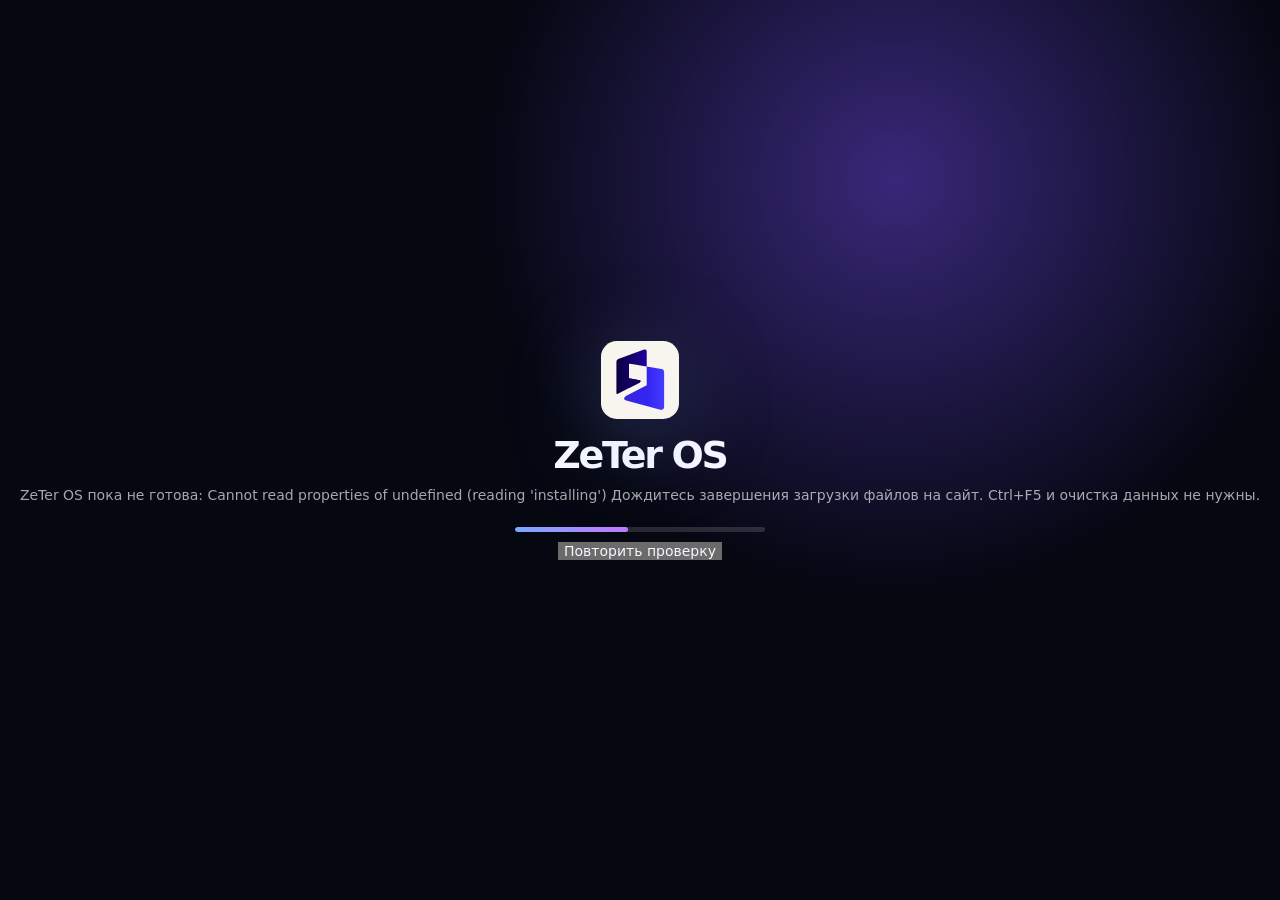
<file: app/index.html>
<!DOCTYPE html>
<html lang="ru">
<head>
  <meta charset="UTF-8" />
  <meta http-equiv="Content-Security-Policy" content="default-src 'self'; script-src 'self'; style-src 'self' 'unsafe-inline'; img-src 'self' data: blob:; font-src 'self'; connect-src 'self'; worker-src 'self'; object-src 'none'; base-uri 'none'; form-action 'none'; frame-src 'self'; manifest-src 'self'" />
  <meta name="referrer" content="no-referrer" />
  <meta name="viewport" content="width=device-width, initial-scale=1.0, viewport-fit=cover, interactive-widget=resizes-content" />
  <title>ZeTer OS</title>
  <link rel="icon" href="assets/icons/zeter-icon.ico" sizes="16x16 24x24 32x32 48x48 64x64 128x128 256x256" />
  <link rel="icon" href="assets/icons/zeter-logo.svg" type="image/svg+xml" sizes="any" />
  <link rel="apple-touch-icon" href="assets/icons/zeter-icon-180.png" sizes="180x180" />
  <link rel="manifest" href="manifest.json" />
  <meta name="theme-color" content="#0b1020" />
  <link rel="stylesheet" href="css/style.css" />
</head>
<body>
  <div id="boot" class="boot">
    <div class="boot-card">
      <img src="assets/icons/zeter-logo.svg" alt="ZeTer OS" class="boot-logo" />
      <h1>ZeTer OS</h1>
      <p>загрузка рабочей среды</p>
      <div class="boot-progress"><span></span></div>
    </div>
  </div>

  <main id="os" class="os" aria-label="ZeTer OS desktop">
    <div class="wallpaper-lights"><i></i><b></b><em></em></div>

    <header class="mobile-header" aria-label="Мобильная панель ZeTer OS">
      <span class="mobile-brand"><img src="assets/icons/zeter-logo.svg" alt="" /><button type="button" id="mobile-desktop-switch" class="mobile-brand-text" aria-label="Переключить рабочий стол" aria-haspopup="dialog" aria-controls="context-menu"><b>ZeTer OS</b><span id="mobile-desktop-name"></span></button></span>
      <button type="button" id="mobile-desktop-create" aria-label="Создать материал" title="Создать материал"><span aria-hidden="true">＋</span></button>
      <button type="button" data-top-action="search" aria-label="Открыть поиск" title="Поиск"><img src="assets/icons/mobile-search.svg" alt="" /></button>
      <button type="button" id="mobile-menu-button" aria-label="Меню системы" aria-controls="top-menu" aria-expanded="false"><img src="assets/icons/mobile-menu.svg" alt="" /></button>
    </header>

    <nav id="top-menu" class="top-menu glass" aria-label="Верхнее меню ZeTer OS">
      <button class="mobile-create-button" data-top-action="desktop-menu">＋ Создать материал</button>
      <button data-top-action="security">Центр безопасности данных</button>
      <button data-top-action="monitor">Монитор системы</button>
      <button data-top-action="settings">Настройки</button>
      <button data-top-action="calendar">Календарь</button>
      <button data-top-action="appcenter">Приложения</button>
      <button data-top-action="search">Поиск по ОС</button>
      <button data-top-action="about">О ZeTer OS</button>
      <button data-top-action="help">Руководство пользователя</button>
    </nav>

    <section id="desktop" class="desktop-surface" aria-label="Рабочий стол">
      <div id="desktop-items" class="desktop-items" data-folder-drop="desktop"></div>
      <div id="selection-box" class="selection-box hidden"></div>
    </section>

    <section id="start-menu" class="start-menu glass hidden" aria-label="Меню ZeTer">
      <div class="start-search">
        <span>⌕</span>
        <input id="start-search-input" aria-label="Поиск по ZeTer OS" title="Приложения, настройки и команды; файлы и задачи текущего рабочего стола" placeholder="Приложения, настройки, файлы и задачи текущего стола" autocomplete="off" />
      </div>
      <div id="start-content" class="start-content">
        <div class="start-primary">
          <section class="start-apps-section" aria-labelledby="start-apps-title">
            <div class="start-section-title"><h2 id="start-apps-title">Закреплено</h2><button id="start-all-apps">Все приложения →</button></div>
            <div id="start-categories" class="start-categories hidden" aria-label="Категории приложений"></div>
            <div id="start-pinned" class="start-pinned"></div>
          </section>
          <section id="start-recent-section" class="start-recent-section hidden" aria-labelledby="start-recent-title">
            <div class="start-section-title"><h2 id="start-recent-title">Продолжить работу</h2><button id="start-clear-recent" title="Очистить список недавних документов">Очистить</button></div>
            <div id="start-recent" class="start-recent"></div>
          </section>
          <section id="start-quick-section" class="start-quick-section" aria-labelledby="start-quick-title">
            <div class="start-section-title"><h2 id="start-quick-title">Быстрые действия</h2></div>
            <div id="start-quick-actions" class="start-quick-actions"></div>
          </section>
        </div>
        <section id="start-desktops-section" class="start-workspaces" aria-labelledby="start-desktops-title">
          <div class="start-section-title start-desktop-title">
            <h2 id="start-desktops-title">Рабочие столы</h2>
            <button id="start-new-desktop" title="Создать новый рабочий стол">+ Создать</button>
          </div>
          <div id="start-desktops" class="start-desktops"></div>
        </section>
      </div>
      <section id="start-preferences" class="start-preferences hidden" aria-label="Настройки меню Пуск"></section>
      <footer class="start-footer"><span id="start-footer-hint">Ваше рабочее пространство</span><button id="start-settings" aria-controls="start-preferences" aria-expanded="false"><span aria-hidden="true">⚙</span> Настройки</button></footer>
    </section>

    <aside id="quick-panel" class="quick-panel glass hidden">
      <div class="panel-head"><h2>Центр управления</h2><button data-close-panel>×</button></div>
      <div class="quick-section-title">Обои</div>
      <div class="quick-actions quick-wallpapers">
        <button data-quick-wall="aurora">Aurora</button>
        <button data-quick-wall="silk">Silk</button>
        <button data-quick-wall="mint">Mint</button>
        <button data-quick-wall="graphite">Graphite</button>
      </div>
      <div class="quick-actions">
        <button id="quick-folder-save">Папка данных</button>
        <button data-app="settings">Настройки</button>
      </div>
    </aside>

    <aside id="notification-center" class="notification-center glass hidden">
      <div class="panel-head"><h2>Уведомления</h2><button data-close-panel>×</button></div>
      <div class="notification-filters" role="tablist" aria-label="Фильтр уведомлений">
        <button data-notification-filter="all" class="active">Все</button>
        <button data-notification-filter="tasks">Задачи</button>
        <button data-notification-filter="calendar">Календарь</button>
        <button data-notification-filter="automations">Автоматизации</button>
        <button data-notification-filter="system">Система</button>
      </div>
      <div class="notification-bulk-actions">
        <button type="button" data-mark-all-notifications-read>Отметить всё прочитанным</button>
        <button type="button" data-clear-read-notifications>Очистить прочитанные</button>
      </div>
      <div id="notification-list" class="notification-list"></div>
      <div class="panel-head calendar-mini-head"><h2 id="mini-date-title">Сегодня</h2><button data-app="calendar">Календарь</button></div>
      <div id="mini-agenda" class="mini-agenda"></div>
    </aside>

    <section id="global-search" class="global-search glass hidden">
      <button id="global-search-close" class="global-search-close" type="button" title="Закрыть поиск" aria-label="Закрыть поиск">×</button>
      <div class="global-search-input"><span>⌕</span><input id="global-search-field" placeholder="Быстрый поиск по ОС" autocomplete="off"></div>
      <div id="global-search-results" class="global-search-results"></div>
    </section>

    <div id="window-layer" class="window-layer"></div>
    <div id="snap-overlay" class="snap-overlay hidden"><div data-snap="left">Левая половина</div><div data-snap="right">Правая половина</div><div data-snap="max">На весь экран</div></div>

    <nav id="taskbar" class="taskbar glass" aria-label="Панель задач">
      <button id="start-button" class="task-button zeter-button" title="ZeTer"><img src="assets/icons/zeter-logo.svg" alt=""></button>
      <button id="mobile-home-button" class="task-button mobile-home-button" type="button" title="Рабочий стол" aria-label="Показать рабочий стол">⌂</button>
      <label class="taskbar-search" title="Быстрый поиск по ОС">
        <span>⌕</span>
        <input id="taskbar-search-field" type="search" placeholder="Поиск по ОС" autocomplete="off" aria-label="Быстрый поиск по ОС" />
      </label>
      <div class="taskbar-switcher">
      <button class="task-button" data-app="tasks" title="Задачи">✅</button>
      <button class="task-button" data-app="calendar" title="Календарь">📅</button>
      <div id="taskbar-apps" class="taskbar-apps"></div>
      </div>
      <div class="taskbar-spacer"></div>
      <button id="taskbar-overflow-button" class="task-button taskbar-overflow-button" type="button" title="Все приложения панели" aria-label="Все приложения панели" aria-haspopup="dialog" aria-controls="taskbar-overflow-panel" aria-expanded="false" hidden><img src="assets/icons/mobile-apps.svg" alt="" /></button>
      <button id="notifications-button" class="tray-small" title="Уведомления" aria-label="Уведомления"><span class="notification-desktop-icon" aria-hidden="true">🔔</span><img class="notification-mobile-icon" src="assets/icons/mobile-notifications.svg" alt="" /><span id="notif-count" class="notif-count hidden">0</span></button>
      <button id="tray" class="tray" title="Календарь"><b id="clock">00:00</b><small id="date-line">—</small></button>
    </nav>

    <section id="taskbar-overflow-panel" class="taskbar-overflow-panel glass" role="dialog" aria-labelledby="taskbar-overflow-title" hidden>
      <header><h2 id="taskbar-overflow-title">Приложения панели</h2><button type="button" data-close-taskbar-overflow aria-label="Закрыть список приложений">×</button></header>
      <div class="taskbar-overflow-list" data-taskbar-overflow-list></div>
    </section>

    <div id="context-menu" class="context-menu glass hidden"></div>
    <div id="drag-ghost" class="drag-ghost hidden"></div>
    <div id="toast-stack" class="toast-stack"></div>
    <input id="import-file" type="file" accept="application/json,.json,application/zip,.zip,application/x-zeter-backup,.zeterbak" hidden />

    <section id="lock-screen" class="lock-screen hidden">
      <div class="lock-card glass">
        <img src="assets/icons/zeter-logo.svg" alt="" />
        <h2 id="lock-time">00:00</h2>
        <p id="lock-date">—</p>
        <p class="muted">Экран паузы скрывает рабочий стол, но не защищает данные паролем.</p>
        <button id="unlock">Вернуться в ZeTer OS</button>
      </div>
    </section>

    <template id="window-template">
      <section class="window glass" role="dialog">
        <header class="window-titlebar">
          <div class="window-title"><span class="window-icon"></span><b></b><small></small></div>
          <div class="window-header-tools" data-window-header-tools hidden aria-hidden="true"></div>
          <div class="window-controls">
            <button data-win="snap" title="Snap">▦</button>
            <button data-win="min" title="Свернуть">—</button>
            <button data-win="max" title="Развернуть">□</button>
            <button data-win="close" title="Закрыть">×</button>
          </div>
        </header>
        <div class="window-body"></div>
        <i class="resize-handle"></i>
      </section>
    </template>
  </main>

  <script type="application/zeter-script" src="js/core/training-runtime-utils.js"></script>
  <script type="application/zeter-script" src="js/core/boot-guard.js"></script>
  <script type="application/zeter-script" src="js/core/version.js"></script>
  <script type="application/zeter-script" src="js/core/config.js"></script>
  <script type="application/zeter-script" src="js/core/utils.js"></script>
  <script type="application/zeter-script" src="js/core/dialog-utils.js"></script>
  <script type="application/zeter-script" src="js/core/runtime-capabilities-utils.js"></script>
  <script type="application/zeter-script" src="js/core/system-settings-utils.js"></script>
  <script type="application/zeter-script" src="js/core/shortcut-utils.js"></script>
  <script type="application/zeter-script" src="js/core/link-library-utils.js"></script>
  <script type="application/zeter-script" src="js/core/link-library-ui-utils.js"></script>
  <script type="application/zeter-script" src="js/core/prompt-library-utils.js"></script>
  <script type="application/zeter-script" src="js/core/contacts-utils.js"></script>
  <script type="application/zeter-script" src="js/core/shopping-utils.js"></script>
  <script type="application/zeter-script" src="js/core/shopping-ui-utils.js"></script>
  <script type="application/zeter-script" src="js/core/expenses-utils.js"></script>
  <script type="application/zeter-script" src="js/core/expenses-ui-utils.js"></script>
  <script type="application/zeter-script" src="js/core/contacts-ui-utils.js"></script>
  <script type="application/zeter-script" src="js/core/prompt-library-ui-utils.js"></script>
  <script type="application/zeter-script" src="js/core/business-calculations-utils.js"></script>
  <script type="application/zeter-script" src="js/core/business-calculations-ui-utils.js"></script>
  <script type="application/zeter-script" src="js/core/time-tracking-utils.js"></script>
  <script type="application/zeter-script" src="js/core/project-overview-utils.js"></script>
  <script type="application/zeter-script" src="js/core/time-tracking-ui-utils.js"></script>
  <script type="application/zeter-script" src="js/core/first-run-ui-utils.js"></script>
  <script type="application/zeter-script" src="js/core/context-menu-ui-utils.js"></script>
  <script type="application/zeter-script" src="js/core/explorer-tab-utils.js"></script>
  <script type="application/zeter-script" src="js/core/desktop-layout-utils.js"></script>
  <script type="application/zeter-script" src="js/core/explorer-ui-utils.js"></script>
  <script type="application/zeter-script" src="js/core/pinning-utils.js"></script>
  <script type="application/zeter-script" src="js/core/deletion-utils.js"></script>
  <script type="application/zeter-script" src="js/core/item-drag-ui-utils.js"></script>
  <script type="application/zeter-script" src="js/core/window-metrics-utils.js"></script>
  <script type="application/zeter-script" src="js/core/window-session-utils.js"></script>
  <script type="application/zeter-script" src="js/core/window-ui-utils.js"></script>
  <script type="application/zeter-script" src="js/core/sticky-utils.js"></script>
  <script type="application/zeter-script" src="js/core/sticker-library-utils.js"></script>
  <script type="application/zeter-script" src="js/core/sticker-library-ui-utils.js"></script>
  <script type="application/zeter-script" src="js/core/native-storage.js"></script>
  <script type="application/zeter-script" src="js/core/managed-file-utils.js"></script>
  <script type="application/zeter-script" src="js/core/storage-utils.js"></script>
  <script type="application/zeter-script" src="js/core/asset-utils.js"></script>
  <script type="application/zeter-script" src="js/core/security-protection-utils.js"></script>
  <script type="application/zeter-script" src="js/core/visual-utils.js"></script>
  <script type="application/zeter-script" src="js/core/shell-ui-utils.js"></script>
  <script type="application/zeter-script" src="js/core/item-customization-utils.js"></script>
  <script type="application/zeter-script" src="js/core/desktop-profile-utils.js"></script>
  <script type="application/zeter-script" src="js/core/desktop-ui-utils.js"></script>
  <script type="application/zeter-script" src="js/core/preferences-writer-utils.js"></script>
  <script type="application/zeter-script" src="js/core/start-ui-utils.js"></script>
  <script type="application/zeter-script" src="js/core/file-import-utils.js"></script>
  <script type="application/zeter-script" src="js/core/file-template-utils.js"></script>
  <script type="application/zeter-script" src="js/core/rich-text-utils.js"></script>
  <script type="application/zeter-script" src="js/core/markdown-utils.js"></script>
  <script type="application/zeter-script" src="js/core/data-normalizers.js"></script>
  <script type="application/zeter-script" src="js/core/calendar-utils.js"></script>
  <script type="application/zeter-script" src="js/core/automation-utils.js"></script>
  <script type="application/zeter-script" src="js/core/automation-ui-utils.js"></script>
  <script type="application/zeter-script" src="js/core/object-link-utils.js"></script>
  <script type="application/zeter-script" src="js/core/object-link-ui-utils.js"></script>
  <script type="application/zeter-script" src="js/core/editor-ui-utils.js"></script>
  <script type="application/zeter-script" src="js/core/workspace-utils.js"></script>
  <script type="application/zeter-script" src="js/core/state-maintenance-utils.js"></script>
  <script type="application/zeter-script" src="js/core/task-ui-utils.js"></script>
  <script type="application/zeter-script" src="js/core/project-overview-ui-utils.js"></script>
  <script type="application/zeter-script" src="js/core/task-app-ui-utils.js"></script>
  <script type="application/zeter-script" src="js/core/calendar-ui-utils.js"></script>
  <script type="application/zeter-script" src="js/core/notification-utils.js"></script>
  <script type="application/zeter-script" src="js/core/notification-ui-utils.js"></script>
  <script type="application/zeter-script" src="js/core/import-utils.js"></script>
  <script type="application/zeter-script" src="js/core/state-import-validator.js"></script>
  <script type="application/zeter-script" src="js/core/export-utils.js"></script>
  <script type="application/zeter-script" src="js/core/download-utils.js"></script>
  <script type="application/zeter-script" src="js/core/security-utils.js"></script>
  <script type="application/zeter-script" src="js/core/security-restore-utils.js"></script>
  <script type="application/zeter-script" src="js/core/security-vault-utils.js"></script>
  <script type="application/zeter-script" src="js/core/cloud-payload-utils.js"></script>
  <script type="application/zeter-script" src="js/core/google-drive-sync-utils.js"></script>
  <script type="application/zeter-script" src="js/core/security-recovery-utils.js"></script>
  <script type="application/zeter-script" src="js/core/security-ui-utils.js"></script>
  <script type="application/zeter-script" src="js/core/readable-export-utils.js"></script>
  <script type="application/zeter-script" src="js/core/table-utils.js"></script>
  <script type="application/zeter-script" src="js/core/xlsx-utils.js"></script>
  <script type="application/zeter-script" src="js/core/table-ui-utils.js"></script>
  <script type="application/zeter-script" src="js/core/table-app-interactions.js"></script>
  <script type="application/zeter-script" src="js/core/calculator-utils.js"></script>
  <script type="application/zeter-script" src="js/core/calculator-ui-utils.js"></script>
  <script type="application/zeter-script" src="js/core/app-catalog.js"></script>
  <script type="application/zeter-script" src="js/core/item-metadata.js"></script>
  <script type="application/zeter-script" src="js/core/item-properties-ui-utils.js"></script>
  <script type="application/zeter-script" src="js/core/fs-item-utils.js"></script>
  <script type="application/zeter-script" src="js/core/explorer-utils.js"></script>
  <script type="application/zeter-script" src="js/core/help-content.js"></script>
  <script type="application/zeter-script" src="js/core/monitor-utils.js"></script>
  <script type="application/zeter-script" src="js/core/photo-ui-utils.js"></script>
  <script type="application/zeter-script" src="js/core/settings-ui-utils.js"></script>
  <script type="application/zeter-script" src="js/core/about-ui-utils.js"></script>
  <script type="application/zeter-script" src="js/core/update-ui-utils.js"></script>
  <script type="application/zeter-script" src="js/core/app-center-ui-utils.js"></script>
  <script type="application/zeter-script" src="js/core/search-utils.js"></script>
  <script type="application/zeter-script" src="js/core/initial-state-utils.js"></script>
  <script type="application/zeter-script" src="js/core/state-migration-utils.js"></script>
  <script type="application/zeter-script" src="js/core/search-ui-utils.js"></script>
  <script type="application/zeter-script" src="js/app.js"></script>
  <script src="js/web-bootstrap.js"></script>
</body>
</html>
</file>
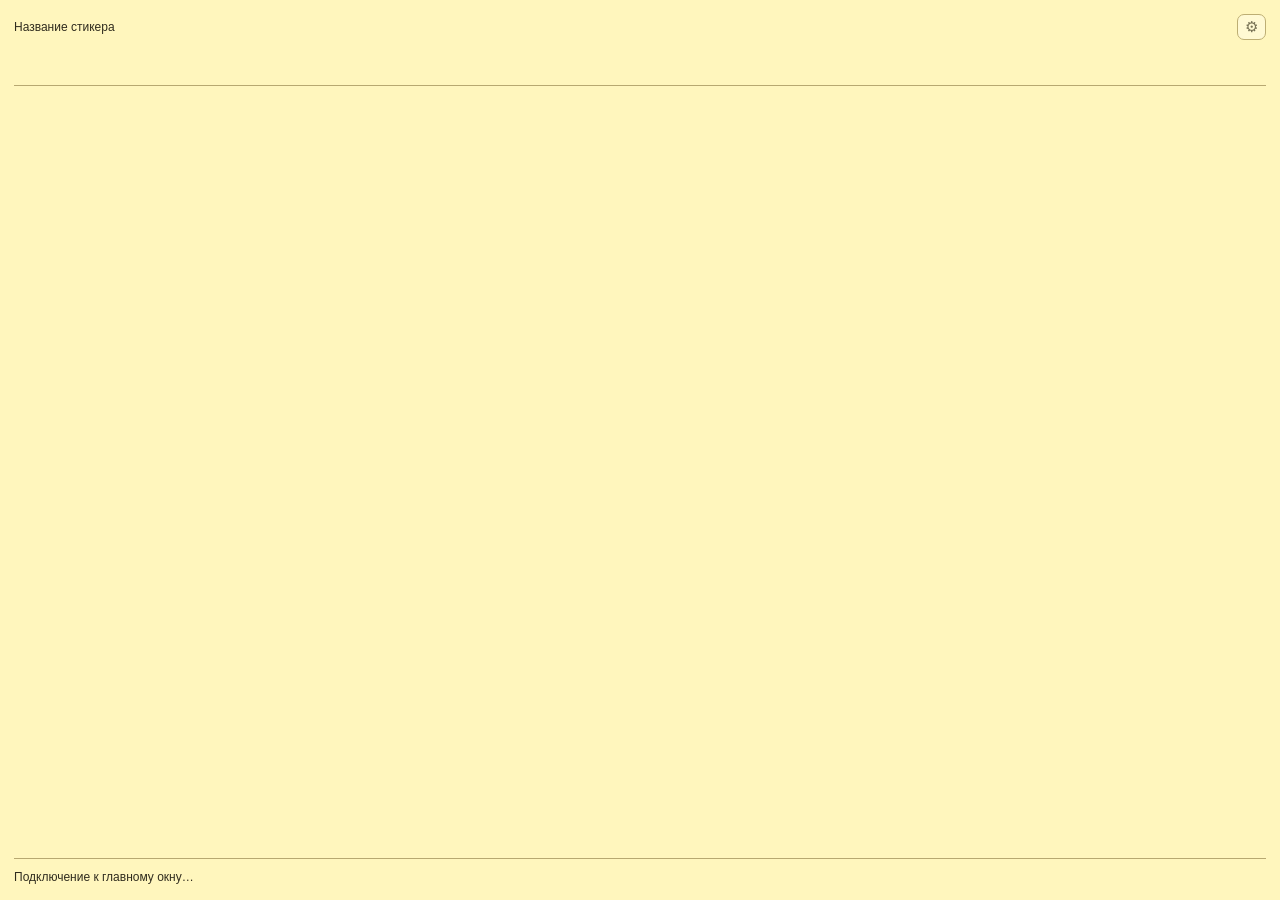
<file: app/sticky-window.html>
<!doctype html>
<html lang="ru">
<head>
  <meta charset="utf-8">
  <meta name="viewport" content="width=device-width,initial-scale=1">
  <meta http-equiv="Content-Security-Policy" content="default-src 'self'; script-src 'self' 'unsafe-eval'; style-src 'self' 'unsafe-inline'; img-src 'self' data:; connect-src 'self'; object-src 'none'; base-uri 'none'; form-action 'none'">
  <title>Стикер — ZeTer OS</title>
  <link rel="stylesheet" href="css/sticky-window.css">
  <link rel="stylesheet" href="css/46-dialogs.css">
  <script defer src="js/core/config.js"></script>
  <script defer src="js/core/utils.js"></script>
  <script defer src="js/core/asset-utils.js"></script>
  <script defer src="js/core/shortcut-utils.js"></script>
  <script defer src="js/core/rich-text-utils.js"></script>
  <script defer src="js/core/system-settings-utils.js"></script>
  <script defer src="js/core/window-metrics-utils.js"></script>
  <script defer src="js/core/sticky-utils.js"></script>
  <script defer src="js/core/dialog-utils.js"></script>
  <script defer src="js/sticky-window.js"></script>
</head>
<body>
  <main class="sticky-window">
    <header class="sticky-window-head">
      <label class="sticky-title-label" for="sticky-title">Название стикера</label>
      <button id="sticky-settings" type="button" aria-label="Настройки стикера" title="Настройки стикера" aria-expanded="false" aria-controls="sticky-settings-panel" disabled>⚙</button>
    </header>
    <input id="sticky-title" maxlength="240" autocomplete="off" disabled>
    <div id="sticky-editor" contenteditable="false" spellcheck="true" role="textbox" aria-multiline="true" aria-label="Текст стикера"></div>
    <footer>
      <span id="sticky-status" role="status" aria-live="polite">Подключение к главному окну…</span>
      <button id="sticky-retry" type="button" hidden>Повторить</button>
    </footer>
    <section id="sticky-settings-panel" aria-label="Настройки стикера" hidden>
      <nav class="sticky-actions" aria-label="Действия со стикером">
        <button data-sticky-action="library" type="button">В приложение</button>
        <button data-sticky-action="desktop" type="button">На стол ZeTer OS</button>
        <button data-sticky-action="delete" type="button">Удалить</button>
      </nav>
      <p id="sticky-settings-status" role="status" aria-live="polite" hidden></p>
      <button id="sticky-settings-retry" type="button" hidden>Повторить</button>
      <label>Цвет стикера<select id="sticky-color"></select></label>
      <label>Цвет текста<select id="sticky-text-color"></select></label>
      <label>Размер текста<input id="sticky-font-size" type="range" min="12" max="22" step="1"><output id="sticky-font-size-value"></output></label>
      <label>Непрозрачность содержимого<input id="sticky-opacity" type="range" min="70" max="100" step="5"><output id="sticky-opacity-value"></output></label>
      <div class="sticky-actions">
        <button id="sticky-reset" type="button">Сбросить</button>
        <button id="sticky-settings-close" type="button">Закрыть</button>
      </div>
    </section>
  </main>
</body>
</html>
</file>
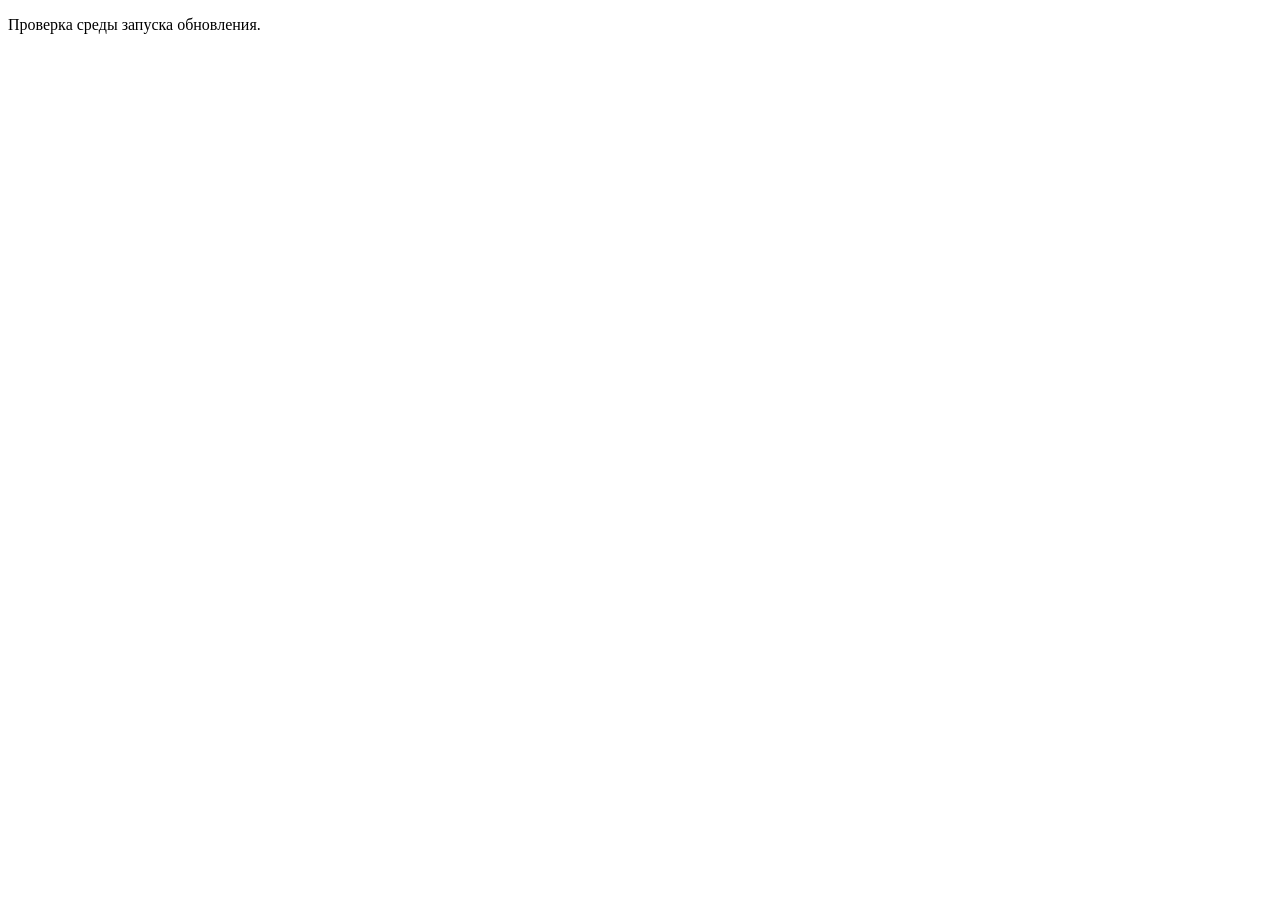
<file: app/update-probe.html>
<!DOCTYPE html>
<html lang="ru">
<head>
  <meta charset="UTF-8">
  <meta http-equiv="Content-Security-Policy" content="default-src 'self'; script-src 'self'; style-src 'self'; object-src 'none'; base-uri 'none'">
  <title>Проверка обновления ZeTer OS</title>
  <script src="js/core/version.js"></script>
  <script src="js/update-probe.js"></script>
</head>
<body><p>Проверка среды запуска обновления.</p></body>
</html>
</file>
<file: app/css/style.css>
/* ZeTer OS CSS entrypoint. Keep imports in this order: later files intentionally override earlier files. */
@import url("./00-base.css");
@import url("./10-shell.css");
@import url("./20-windows.css");
@import url("./30-app-common.css");
@import url("./40-app-foundation.css");
@import url("./41-first-run.css");
@import url("./45-form-controls.css");
@import url("./46-dialogs.css");
@import url("./50-explorer.css");
@import url("./60-apps-calendar-notes-tables.css");
@import url("./61-tasks.css");
@import url("./65-link-library.css");
@import url("./66-prompt-library.css");
@import url("./67-business-calculations.css");
@import url("./68-time-tracking.css");
@import url("./69-contacts.css");
@import url("./70-expenses.css");
@import url("./71-stickers.css");
@import url("./72-shopping.css");
@import url("./80-overrides.css");
@import url("./85-explorer-plus.css");
@import url("./90-security.css");
@import url("./95-mobile.css");
</file>
<file: app/css/sticky-window.css>
:root { font-family: "Segoe UI", Arial, sans-serif; color: #302c1e; background: #fff6bd; }
:root[data-color="pink"] { background: #ffdfeb; }
:root[data-color="blue"] { background: #dfeeff; }
:root[data-color="mint"] { background: #dff5e5; }
:root[data-color="purple"] { background: #eee3ff; }
:root[data-color="graphite"] { background: #e4e7ed; }
:root[data-color="orange"] { background: #ffe4c7; }
:root[data-color="coral"] { background: #ffddcf; }
:root[data-color="red"] { background: #ffd7dc; }
:root[data-color="lime"] { background: #e5f2c5; }
:root[data-color="teal"] { background: #d0f1ed; }
:root[data-color="indigo"] { background: #dfe3ff; }
:root[data-color="lavender"] { background: #f0e4ff; }
:root[data-color="plum"] { background: #f5ddf6; }
:root[data-color="brown"] { background: #eadfce; }
:root[data-color="sand"] { background: #f6ead4; }
* { box-sizing: border-box; }
body { margin: 0; }
.sticky-window { position: relative; display: flex; flex-direction: column; min-height: 100vh; height: 100vh; padding: 14px; gap: 10px; background: var(--sticky-bg, transparent); color: var(--sticky-text, inherit); }
.sticky-title-label { font-size: 12px; }
.sticky-window-head { display: flex; align-items: center; justify-content: space-between; gap: 8px; }
#sticky-settings { min-height: 26px; padding: 3px 7px; font-size: 15px; }
#sticky-title { width: 100%; min-height: 36px; background: transparent; border: 0; border-bottom: 1px solid #b7a871; color: inherit; font: 600 17px "Segoe UI", sans-serif; }
#sticky-editor { flex: 1; min-height: 30px; overflow: auto; padding: 5px 2px; font-size: var(--sticky-font-size, 16px); line-height: 1.5; overflow-wrap: anywhere; }
#sticky-title, #sticky-editor { opacity: var(--sticky-opacity, 1); }
#sticky-editor img { max-width: 100%; height: auto; }
#sticky-editor [data-managed-file-inline] { display: inline-block; border: 1px solid #b7a871; border-radius: 5px; padding: 2px 6px; font-size: 13px; user-select: all; }
#sticky-editor table { max-width: 100%; border-collapse: collapse; }
#sticky-editor td, #sticky-editor th { border: 1px solid #b7a871; padding: 3px; }
footer { display: flex; align-items: center; gap: 8px; border-top: 1px solid #b7a871; padding-top: 10px; }
#sticky-retry[hidden] { display: none; }
#sticky-status { flex: 1; min-width: 0; font-size: 12px; line-height: 1.4; }
#sticky-status[data-error="true"] { color: #982c20; }
button { min-height: 36px; border: 1px solid #9b884c; border-radius: 7px; padding: 6px 10px; background: #fffbdf; color: #302c1e; font: inherit; cursor: pointer; }
:focus-visible { outline: 2px solid #3865a3; outline-offset: 2px; }
button:disabled { opacity: .65; cursor: default; }
#sticky-settings-panel { position: absolute; z-index: 2; top: 48px; right: 14px; width: min(250px, calc(100% - 28px)); max-height: calc(100% - 62px); overflow: auto; display: grid; gap: 10px; padding: 12px; border: 1px solid #9b884c; border-radius: 12px; background: #fff8df; color: #302c1e; box-shadow: 0 10px 30px #0004; }
#sticky-settings-panel[hidden] { display: none; }
#sticky-settings-panel label { display: grid; gap: 6px; font-size: 12px; overflow-wrap: anywhere; }
#sticky-settings-panel input, #sticky-settings-panel select { min-width: 0; width: 100%; }
#sticky-settings-panel output { justify-self: end; }
#sticky-settings-status { margin: 0; color: #982c20; font-size: 12px; overflow-wrap: anywhere; }
#sticky-settings-retry[hidden], #sticky-settings-status[hidden] { display: none; }
.sticky-actions { display: flex; flex-wrap: wrap; gap: 5px; }
.sticky-actions button { min-height: 26px; padding: 4px 6px; font-size: 11px; }
[data-sticky-action="delete"] { border-color: #982c20; }
</file>
<file: app/css/46-dialogs.css>
.zeter-dialog {
  box-sizing: border-box;
  color-scheme: dark;
  width: min(440px, calc(100vw - 24px));
  max-height: calc(100dvh - 20px);
  margin: auto;
  padding: 0;
  overflow: auto;
  border: 1px solid var(--stroke, #555978);
  border-radius: 18px;
  background: var(--glass, #202442);
  color: var(--text, #f3f4ff);
  box-shadow: 0 20px 65px #0008;
}
.zeter-dialog::backdrop { background: #090a1bc7; }
.zeter-dialog form { display: grid; gap: 14px; margin: 0; padding: clamp(14px, 4vw, 24px); }
.zeter-dialog-heading { display: flex; align-items: center; gap: 12px; }
.zeter-dialog-heading span { flex: 0 0 4px; align-self: stretch; min-height: 22px; border-radius: 8px; background: var(--accent, #a2adff); }
.zeter-dialog[data-danger] .zeter-dialog-heading span { background: #ff91a4; }
.zeter-dialog h2 { margin: 0; font-size: 1.2rem; line-height: 1.25; overflow-wrap: anywhere; }
.zeter-dialog p { margin: 0; color: var(--muted, #c6c9dc); line-height: 1.5; white-space: pre-wrap; overflow-wrap: anywhere; }
.zeter-dialog input, .zeter-dialog button {
  box-sizing: border-box;
  min-height: 42px;
  padding: 8px 13px;
  border: 1px solid var(--stroke, #555978);
  border-radius: 11px;
  background: var(--glass-2, #303654);
  color: inherit;
  font: inherit;
}
.zeter-dialog input { width: 100%; min-width: 0; }
.zeter-dialog-actions { display: flex; flex-wrap: wrap; gap: 8px; justify-content: flex-end; }
.zeter-dialog button { cursor: pointer; }
.zeter-dialog button:hover { filter: brightness(1.18); }
.zeter-dialog [data-dialog-submit] { background: var(--button-primary, #484ee7); color: var(--button-primary-text, #fff); }
.zeter-dialog[data-danger] [data-dialog-submit] { background: #9d304d; color: #fff; }
.zeter-dialog :focus-visible { outline: 2px solid var(--accent, #a2adff); outline-offset: 2px; }
.zeter-dialog [hidden] { display: none; }
</file>
